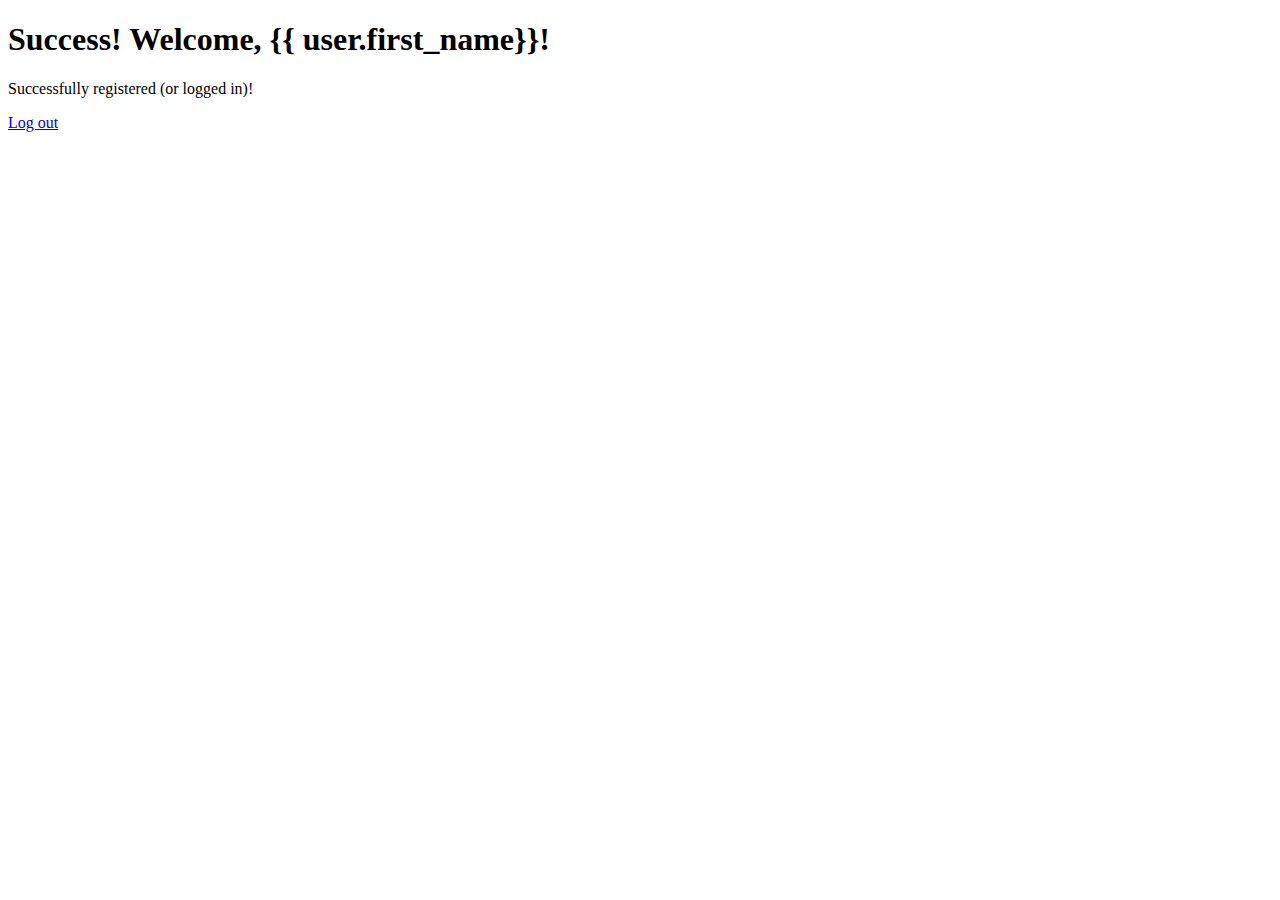
<file: GameHub/login/templates/success.html>
<!DOCTYPE html>
<html lang="en">
<head>
    <meta charset="UTF-8">
    <meta name="viewport" content="width=device-width, initial-scale=1.0">
    <title>Success</title>
</head>
<body>
    <h1>Success! Welcome, {{ user.first_name}}! </h1>
    <p>Successfully registered (or logged in)!</p>

    <a href="/logout">Log out</a>
</body>
</html>
</file>
